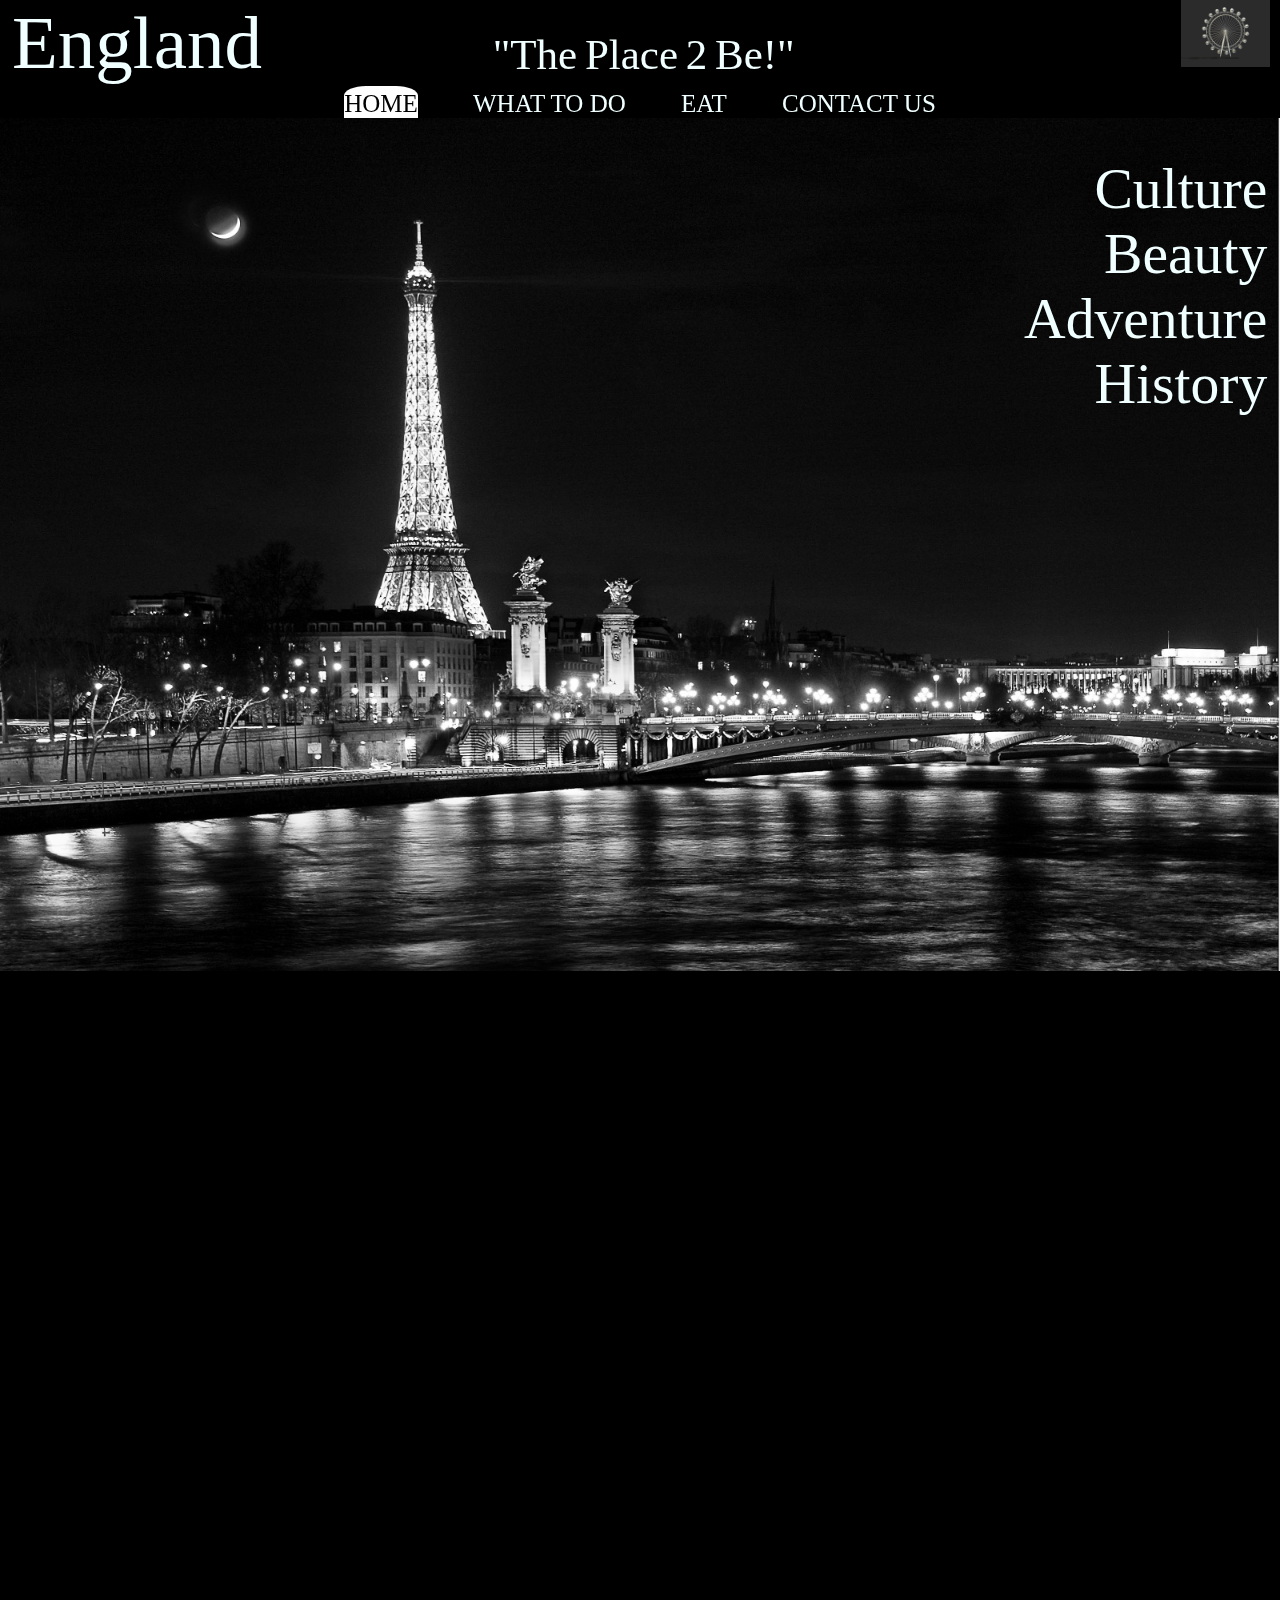
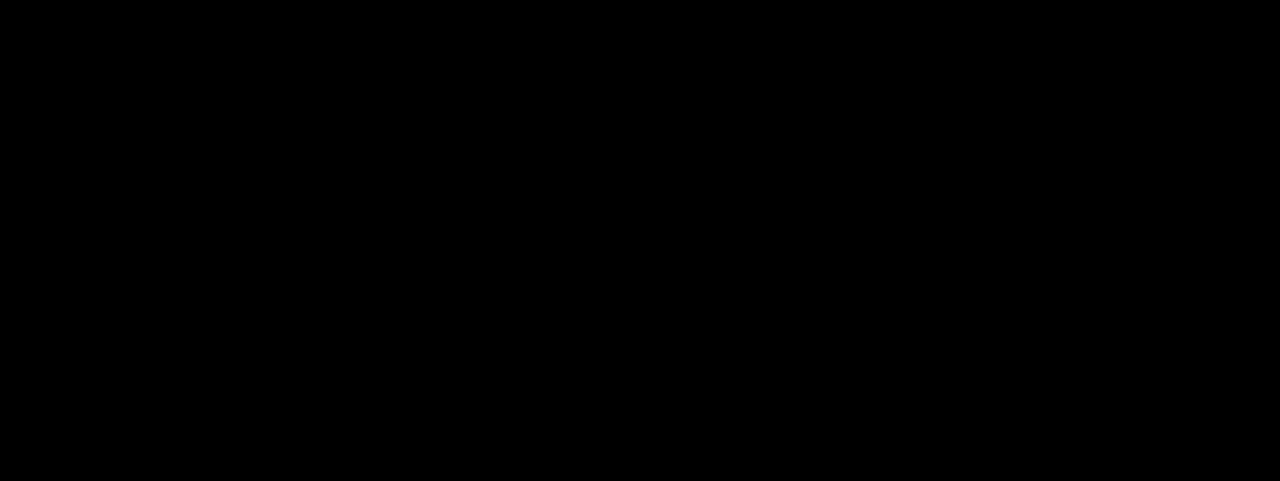
<file: united_kingdom/main/html/index.html>
<!DOCTYPE html>
<html lang="en">
    <head>
        <meta charset="utf-8">
        <title>England</title>
        <link rel="stylesheet" type="text/css" href="../css/nav_l.css"/>
        <link rel="stylesheet" type="text/css" href="../css/index.css"/>
        <link rel="stylesheet" type="text/css" href="../../Internal_Packages/css/main_pic.css"/>
        <link rel="stylesheet" href="https://cdnjs.cloudflare.com/ajax/libs/animate.css/3.5.2/animate.min.css">
        <link rel="stylesheet" href="https://unpkg.com/aos@next/dist/aos.css" />
        <script src="times.js"></script>
    </head>
    <body onload="clock()">
        <nav>
            <div class="upper_cont">
                <div class="box-1">
                    <p id="top" data-aos="fade-right"><a href="index.html">England</a></p>
                </div>
                <div class="box-2">
                    <p data-aos="fade-down"><a href="about.html">"The Place 2 Be!"</a></p>
                </div>
                <div class="box-3">
                    <div>
                        <img id="header-img" src="../../images/index_logo.gif">
                    </div>
                </div>
            </div>
            <div class="navigation">
                <ul>
                    <li data-aos="fade-right" data-aos-duration="2000" id="onpage"><a href="index.html">Home</a></li>
                    <li data-aos="fade-right" data-aos-duration="2000"><a href="todo.html">What to do</a></li>
                    <li data-aos="fade-right" data-aos-duration="2000"><a href="eat.html">Eat</a></li>
                    <li data-aos="fade-right" data-aos-duration="2000"><a href="about.html">Contact Us</a></li>
                </ul>
            </div>
        </nav>
        <div class="m_eiffel_sect">
            <div id="main_pic"></div>
            <div class="insider"><div>
                <!--<p>"To be changed"</p>-->
                <ul>
                    <li data-aos="fade-left" data-aos-duration="3000"><span id="trans1">Culture</span></li>
                    <li data-aos="fade-left" data-aos-duration="3000"><span id="trans2">Beauty</span></li>
                    <li data-aos="fade-left" data-aos-duration="3000"><span id="trans3">Adventure</span></li>
                    <li data-aos="fade-left" data-aos-duration="3000"><span id="trans4">History</span></li>
                </ul>
            </div>
        </div>
        <!-------------------------------Sect end----------------------------->
        <div class="sect_1" data-aos="fade-up" data-aos-duration="3000">
            <div class="contian-sect">
                <div class="box-1"><p><a href="todo.html">What to do?</a></p></div>
            </div>
        </div>
        <!-------------------------------Sect end----------------------------->
        <div class="sect_2" data-aos="fade-up" data-aos-duration="3000">
            <div class="contian-sect">
                <div class="box-1"><p><a href="eat.html">What to eat?</a></p></div>
        </div>
        <!-------------------------------Sect end----------------------------->
        <div class="sect_3" data-aos="fade-up" data-aos-duration="3000">
            <div class="contian-sect">
                <div class="box-1"><p><a href="about.html">Contact Us</a></p></div>
            </div>
        </div>
        <footer>
            <div class="box-1" id="timeIt"></div>
            <div class="box-2">
                <a  href="#top">Back to top</a>
                </br>
                <a href="about.html">Contact Us</a>
            </div>
            <div class="box-3" id="timeItE"></div>
        </footer>
        <script src="index.js"></script>
        <script src="https://unpkg.com/aos@next/dist/aos.js"></script>
        <script>
          AOS.init();
        </script>
    </body>
</html>
</file>
<file: united_kingdom/main/css/nav_l.css>
* {
    margin: 0;
    padding: 0;
}

@media(min-width:800px){
    
    body{
        background: black;
        color: azure;
    }

    a{
        text-decoration: none;
        color: azure;
    }

    .upper_cont{
        display: flex;
    }

    .upper_cont .box-1{
        flex: 1;
    }

    .upper_cont .box-1 p{
        font-size: 75px;
        margin-left: 12px;
    }

    .upper_cont .box-2{
        flex: 3;
        margin: 0;
        text-align: center; 
        padding-top: 3%;
    }

    .upper_cont .box-2 p{
        margin-top: 29px;
        font-size: 43px;
        word-spacing: -3px;
    }

    .upper_cont .box-3{
        justify-items: right;
    }

    .upper_cont .box-3 #header-img{
        padding-left: 61%;
        width: 35%;
    }

    .navigation{
        text-align: center;
        transition: all 1s ease;
    }

    .navigation li{
        display: inline-block;
        margin: 0px 2% 0px 2%;
        padding: 4px 0px 0px 0px;
        border-top-left-radius: 30%;
        border-top-right-radius: 30%;
        transition: 1s ease;
    }

    .navigation li a{
        font-size: 25px;
        text-transform: uppercase;
        cursor: pointer;
    }

    .upper_cont .box-3{
        flex: 1;
    }

    .navigation ul li{
        transition: all 2s ease;
        -webkit-transition: all 2s ease;
    }

    .navigation ul li a{
        transition: all 2s ease;
        -webkit-transition: all 2s ease;
    }

    .navigation ul li:hover{
        margin: 0px 2% 0px 2%;
        padding: 4px 0px 0px 0px;
        background-color: #fff;
        /* color: black; */
        /* border-top-width: 11px; */
    }

    .navigation ul li:hover a{
        color: black;
    }

    #onpage{
        color: black;
        background: white; 
    }

    #onpage a{
        color: black;
    }

    .insider{
        cursor: context-menu;
    }

    .insider li span{
        margin-right: -1%;
        padding-right: 1%;
        transition: all 1s ease;
    }

    .insider li span:hover{
        background: white;
        color: black;
        border-bottom-left-radius: 274%;
        border-top-left-radius: 274%;
        padding-left: 3%;
        /* margin-right: 39px; */
        padding-right: 2%;
    }

    footer{
        display: flex;
        background: gray;
        margin-bottom: -1%;
        width: 100%;
        color: black;
        
    }

    footer a{
        color: black;
    }

    
    footer .box-1{
        flex: 1;
        font-size: 2vw;
        cursor: context-menu;
    }
    
    footer .box-2{
        flex: 1;
        font-size: 2vw;
        text-align: center;
        padding-left: 6%;
    }

    footer .box-2 a{
        border-bottom: 1px black solid;
        transition: border 1s ease;
    }

    footer .box-2 a:hover{
        border-bottom: 3px black solid;
    }
    
    footer .box-3{
        flex: 1;
        text-align: right;
        padding-right: 6%;
        font-size: 2vw;
        cursor: context-menu;
    }
    
    

}

@media(min-width:300px){
    body{
        background: black;
        color: azure;
    }

    a{
        text-decoration: none;
        color: azure;
    }

    .upper_cont .box-1 p{
        text-align: center;
        font-size: 75px;
        margin-left: 12px;
    }

    .upper_cont .box-2{
        margin: 0;
        text-align: center; 
    }

    .upper_cont .box-2 p{
        margin-top: -8px;
        font-size: 43px;
        word-spacing: -3px;
    }

    .navigation{
        text-align: center;
    }

    .navigation li{
        display: inline-block;
        margin: 0px 2% 0px 2%;
        padding: 4px 0px 0px 0px;
        border-top-left-radius: 30%;
        border-top-right-radius: 30%;
    }

    .navigation li a{
        font-size: 25px;
        text-transform: uppercase;
    }

    .upper_cont .box-3{
        flex: 1;
    }

    .navigation ul li:hover{
        margin: 0px 2% 0px 2%;
        padding: 4px 0px 0px 0px;
        background: white;
        /* color: black; */
        /* border-top-width: 11px; */
    }

    .navigation ul li:hover a{
        color: black;
    }

    #onpage{
        color: black;
        background: white; 
    }

    #onpage a{
        color: black;
    }
}

@media(max-width:799px){
    #header-img{
        display: none;
    }

    footer{
        display: none;
    }
}
</file>
<file: united_kingdom/main/css/index.css>
#main_pic{
    content: url("../../images/I-tower_4.jpg");
    transform: all 1s ease;
}

.sect_1 .contian-sect{
    margin-top: 53.1%;   
}

.sect_1 .contian-sect .box-1{
    background-image: url("http://www.northern-horizons.co.uk/_images/pictures/W001_288613904.jpg");
    height: auto;
    background-attachment: fixed;
    background-size: 100%;
    background-position: center;
    background-repeat: no-repeat;
}

.sect_1 .contian-sect .box-1 p{
    text-align: center;
    font-size: 10vw;
    transition: all 1s ease;
}

.sect_1 .contian-sect .box-1 p:hover{
    font-size: 12vw;
    padding: 10% 0px 10% 0px;
}


.sect_2 .contian-sect{
    margin: 10% 0px 10% 0px;
}

.sect_2 .contian-sect .box-1{
    background-image: url("../../images/london_food_square.jpg");
    height: auto;
    background-attachment: fixed;
    background-size: 100%;
    background-position: center;
    background-repeat: no-repeat;
}

.sect_2 .contian-sect .box-1 p{
    text-align: center;
    font-size: 10vw;
    transition: all 1s ease;
}

.sect_2 .contian-sect .box-1 p:hover{
    font-size: 12vw;
    padding: 10% 0px 10% 0px;
}

.sect_3 .contian-sect .box-1{
    background-image: url("https://i.ytimg.com/vi/juT1zsim6es/maxresdefault.jpg");
    background-attachment: fixed;
    background-size: 100%;
    background-position: 0px 149%;
    background-repeat: no-repeat;
}

footer{
    display: flex;
    background: gray;
    margin-bottom: -1%;
    width: 100%;
}

footer .box-1{
    flex: 1;
    font-size: 2vw;
}

footer .box-2{
    flex: 1;
    font-size: 2vw;
    text-align: center;
}

footer .box-3{
    flex: 1;
    text-align: right;
    padding-right: 6%;
    font-size: 2vw;
}
</file>
<file: united_kingdom/Internal_Packages/css/main_pic.css>
#main_pic{
    width: 100%;
    height: auto;
    z-index: -1;
    background-position: center;
    background-repeat: no-repeat;
    background-size: cover;
    position: absolute;
    -webkit-transition: color 1s ease-in-out;
    -moz-transition: opacity 1s ease-in-out;
    -o-transition: opacity 1s ease-in-out;
    transition: opacity 1s ease-in-out;
}

.insider div{
    color: azure;
    font-size: 4.5vw;
    z-index: 2;
    text-align: right;
    padding-right: 1%;
    padding-top: 3%;
    -webkit-transition: color 3s ease-in;
    transition: color 3s ease-in-out;
}
</file>
